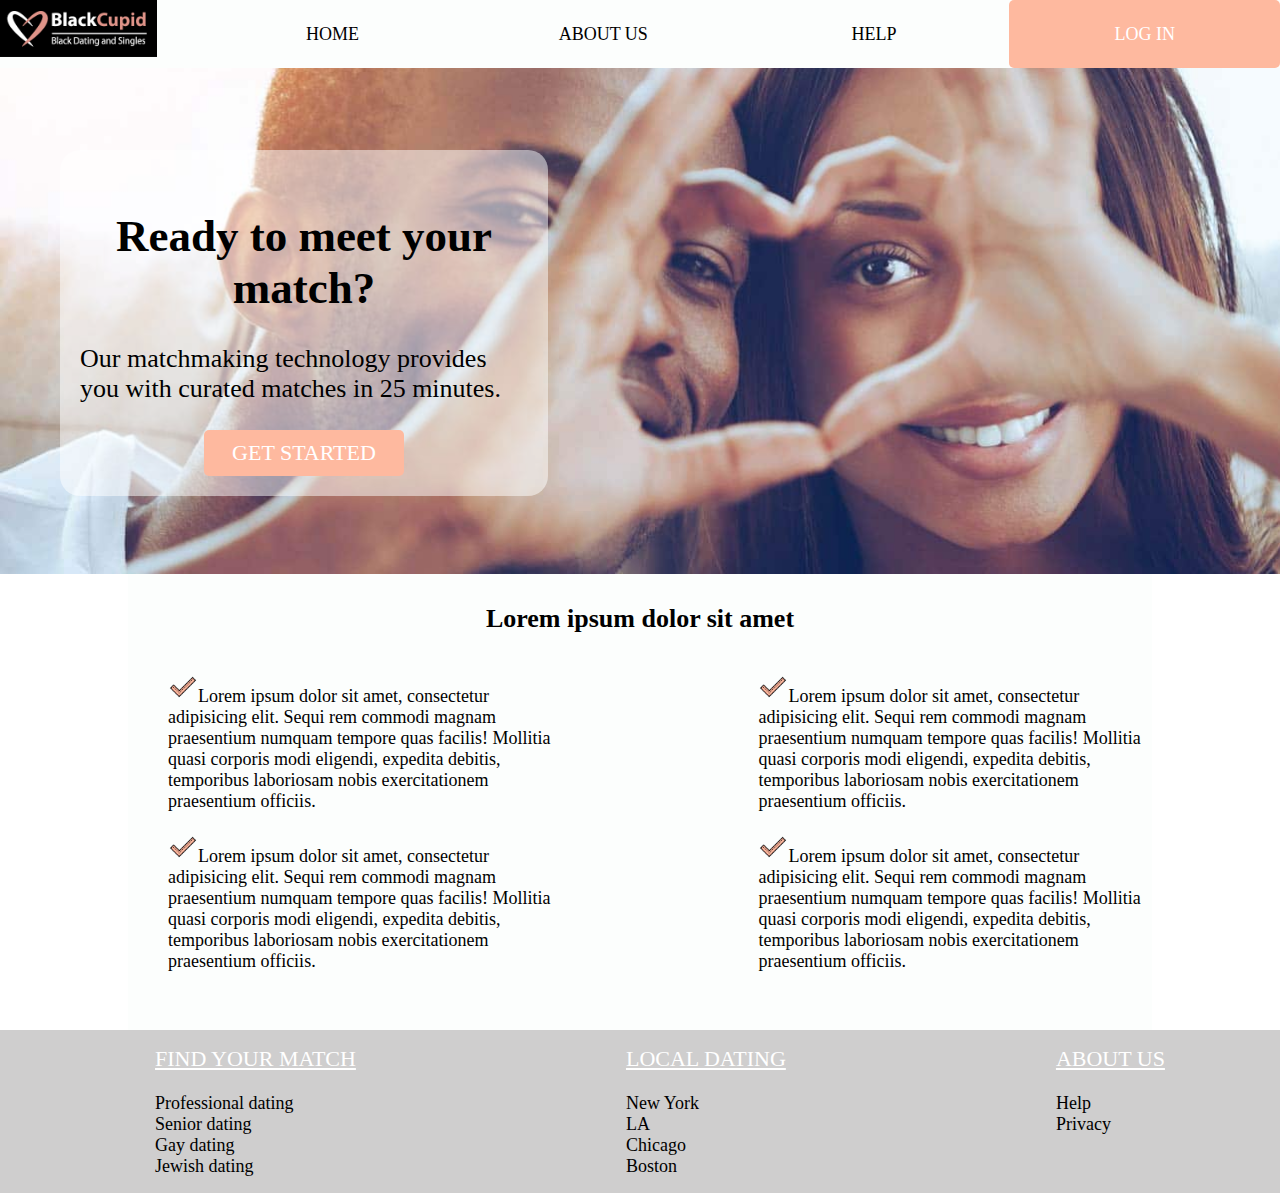
<file: index.html>
<!DOCTYPE html>
<html lang="en">
<head>
	<title>Meet Like-minded Black Singles with Us  | EliteSingles</title>
	<meta charset="UTF-8">
	<meta name="description" content="Searching for black dating? Meet interesting, professional black singles looking for a committed long-term relationship with Elite Singles. Register today and see who is waiting to meet you!">
	<meta name="viewport" content="width=device-width, initial-scale=1.0">
	<link rel="stylesheet" href="style.css"> 
    <link rel="stylesheet" href="owl.carousel.min.css">
	<link rel="stylesheet" href="owl.theme.default.css"> 
	<script
  src="https://code.jquery.com/jquery-3.4.1.min.js"
  integrity="sha256-CSXorXvZcTkaix6Yvo6HppcZGetbYMGWSFlBw8HfCJo="
  crossorigin="anonymous"></script>
  <script src="owl.carousel.min.js"></script>
  <script src="main.js"></script>
</head>
<body>
	<div class="blackout"></div>
    <header class="display-row">
        <div class="logo"><a href="#"><img src="img/main/logo.png" alt="logo BlackCupid Black Dating and Singles"></a></div>
        <nav class="desctop-nav">
            <ul class="display-row">
                <li ><a href="index.html">Home</a></li>
				<li><a href="About_us.html">About us</a></li>
				<li><a href="help.html">Help</a></li>
                <li class="openLogin"><a href="#">Log in</a></li>
            </ul>
		</nav>
		<div class="mobile-nav"><img src="img/main/nav.png" alt=""></div>
	</header>
	<div class="wrap-baner">
		<div class="block-text">
			<h1>Ready to meet your match?</h1>
			<p>Our matchmaking technology provides you
				with curated matches in 25 minutes.</p>
			<div class="btn form_open"><a href="#">Get started</a></div>
		</div>
		<div class="block-form">
			<form class="user-form block-text" name="male_female" action="" method="post">
				<div class="btnsex form__marginname">
					<label class="form__text">I am</label>
					<input class="btnsex__female btnsex__input" type="radio" name="sex" id="female" checked>
					<label class="btnsex__female-label btnsex__label" for="female"></label>
					<input class="btnsex__male btnsex__input" type="radio" name="sex" id="male">
					<label class="btnsex__male-label btnsex__label" for="male"></label>
					<label class="form__text text_search"><img src="img/main/search.png"> Looking for</label>
					<input class="btnsex__female btnsex__input" type="radio" name="gender" id="genderfemale" >
					<label class="btnsex__female-label btnsex__label" for="genderfemale"></label>
					<input class="btnsex__male btnsex__input" type="radio" name="gender" id="gendermale" checked>
					<label class="btnsex__male-label btnsex__label" for="gendermale"></label>						
				</div>
				<div class="field">
					<div class="form__margin">
						<label class="form__text" for="name">Name</label>
						<input class="field__element field_name" type="text" name="user name" id=name required="Enter your name">
					</div>
					
					<div class="selectAge">
						<label class="form__text">Age</label>
						<div class="selectAge__element selectDate__element">
							<select class="field__element selectAge__width selectAge__select" name="select" size=1>
								<option>1</option>
								<option>2</option>
								<option>3</option>
								<option>4</option>
								<option>5</option>
								<option>6</option>
								<option>7</option>
								<option>8</option>
								<option>9</option>
								<option>10</option>
								<option>11</option>
								<option>12</option>
								<option>13</option>
								<option>14</option>
								<option>15</option>
								<option>16</option>
								<option>17</option>
								<option>18</option>
								<option>19</option>
								<option>20</option>
								<option>21</option>
								<option>22</option>
								<option>23</option>
								<option>24</option>
								<option>25</option>
								<option>26</option>
								<option>27</option>
								<option>28</option>
								<option>29</option>
								<option>30</option>
								<option>31</option>				
							</select>
						</div>
						<div class="selectAge__element selectAge__month">
							<select class="field__element selectAge__select selectAge__month" name="select1" size=1>
								<option>january</option> 
								<option>february</option> 
								<option>march</option> 
								<option>april</option> 
								<option>may</option> 
								<option>june</option> 
								<option>july</option> 
								<option>august</option> 
								<option>september</option> 
								<option>october</option> 
								<option>november</option> 
								<option>december</option> 
							</select>
						</div>
						<div class="selectAge__element selectYear__element">
							<select class="field__element selectAge__select selectAge__year" name="select2" size=1>
								<option>1970</option> 
								<option>1971</option> 
								<option>1972</option> 
								<option>1973</option> 
								<option>1974</option> 
								<option>1975</option> 
								<option>1976</option> 
								<option>1977</option> 
								<option>1978</option> 
								<option>1979</option>
								<option>1980</option>
								<option>1981</option>
								<option>1982</option>
								<option>1983</option>
								<option>1984</option>
								<option>1985</option>
								<option>1986</option>
								<option>1987</option>
								<option>1988</option>
								<option>1989</option>
								<option>1990</option>
								<option>1991</option>
								<option>1992</option>
								<option>1993</option>
								<option>1994</option>
							</select>
						</div>
					</div>
					<div class="selectAge">
						<label class="form__text" for="city">City</label>
						<div class="selectAge__element selectAge__city">
							<select class="field__element field__width selectAge__select " name="select3" size=1>
								<option>Texas</option>
								<option>New Mexico</option>
								<option>California</option>
								<option>London</option>
								<option>Chicago</option>
								<option>Florida</option>
								<option>Dallas</option>
								<option>North Carolina</option>
								<option>Arizona</option>
								<option>Colorado</option>
								<option>New York</option>
								<option>Michigan</option>
							</select>
						</div>
					</div>
				</div>
				<div class="checkbox-radio">
					<div class="checkbox-block">
						<div class="checkboxfirst">
							<label>
							<input class="checkboxfirst__checkbox" type="checkbox" name="checkbox" checked>
							<span class="checkboxfirst__custom"></span>
							<span class="checkboxfirst__label form__text">I'm cool</span>
							</label>
						</div>
						<div class="checkboxfirst">
							<label>
							<input class="checkboxfirst__checkbox" type="checkbox" name="checkbox">
							<span class="checkboxfirst__custom"></span>
							<span class="checkboxfirst__label form__text">Life's good</span>
							</label>
						</div>
					</div>
					<div class="radio-block">
						<div class="radioblockfirst">
							<label>
								<input class="radioblockfirst__radiobatton" type="radio" name="radio" >
								<span class="radioblockfirst__custom"></span>
								<span class="rradioblockfirst__label form__text">Tea</span>
							</label>
						</div>
						<div class="radioblockfirst">
							<label>
								<input class="radioblockfirst__radiobatton" type="radio" name="radio" checked >
								<span class="radioblockfirst__custom"></span>
								<span class="rradioblockfirst__label form__text">Beer</span>
							</label>
						</div>
					</div>
				</div>
				<div class="Get_started">
					<input class="Get_started_button field__width btn" type="submit" name="Get started" value="Get started">
				</div>
				<div class="return"><a  class="returnLink" href="#"><img src="img/main/arrow.png" alt=""></a></div>
			</form>
		</div>
	</div> 
    <main>
		<section class="form-log-wrap">
			 <div class="form-log-close">х</div>
			<label for="email"><input id="email" type="email" autocomplete="email" required placeholder="Введите email" pattern="[^А-ЯЁ][a-z]"[\@gmail.com]>email</label>
			<label for="password"><input id="password" type="password"  maxlength='20' minlength='6' size="40" name="password">password</label>
			<div class="btn"><a href="#">Login</a></div>
		</section>
		<div class="wrap-content">
			<h2>Lorem ipsum dolor sit amet</h2>
			<ul class="display-row">
				<li><img src="img/main/mark.png" alt="">Lorem ipsum dolor sit amet, consectetur adipisicing elit. Sequi rem commodi magnam praesentium numquam tempore quas facilis! Mollitia quasi corporis modi eligendi, expedita debitis, temporibus laboriosam nobis exercitationem praesentium officiis.</li>
				<li><img src="img/main/mark.png" alt="">Lorem ipsum dolor sit amet, consectetur adipisicing elit. Sequi rem commodi magnam praesentium numquam tempore quas facilis! Mollitia quasi corporis modi eligendi, expedita debitis, temporibus laboriosam nobis exercitationem praesentium officiis.</li>
				<li><img src="img/main/mark.png" alt="">Lorem ipsum dolor sit amet, consectetur adipisicing elit. Sequi rem commodi magnam praesentium numquam tempore quas facilis! Mollitia quasi corporis modi eligendi, expedita debitis, temporibus laboriosam nobis exercitationem praesentium officiis.</li>
				<li><img src="img/main/mark.png" alt="">Lorem ipsum dolor sit amet, consectetur adipisicing elit. Sequi rem commodi magnam praesentium numquam tempore quas facilis! Mollitia quasi corporis modi eligendi, expedita debitis, temporibus laboriosam nobis exercitationem praesentium officiis.</li>
			</ul>
		</div>
    </main>
    <footer>
		<ul class="footer-block display-col"><a href="#">FIND YOUR MATCH</a> 
			<li><a href="#">Professional dating</a></li>
			<li><a href="#">Senior dating</a></li>
			<li><a href="#">Gay dating</a></li>
			<li><a href="#">Jewish dating</a></li>
		</ul>
		<ul class="footer-block display-col"><a href="#">LOCAL DATING</a> 
			<li><a href="#">New York</a></li>
			<li><a href="#">LA </a></li>
			<li><a href="#">Chicago</a></li>
			<li><a href="#">Boston </a></li>
		</ul>
		<ul class="footer-block display-col"><a href="About_us.html">ABOUT US</a> 
			<li><a href="#">Help</a></li>
			<li><a href="#">Privacy</a></li>
		</ul>
    </footer>
</body>
</html>
</file>
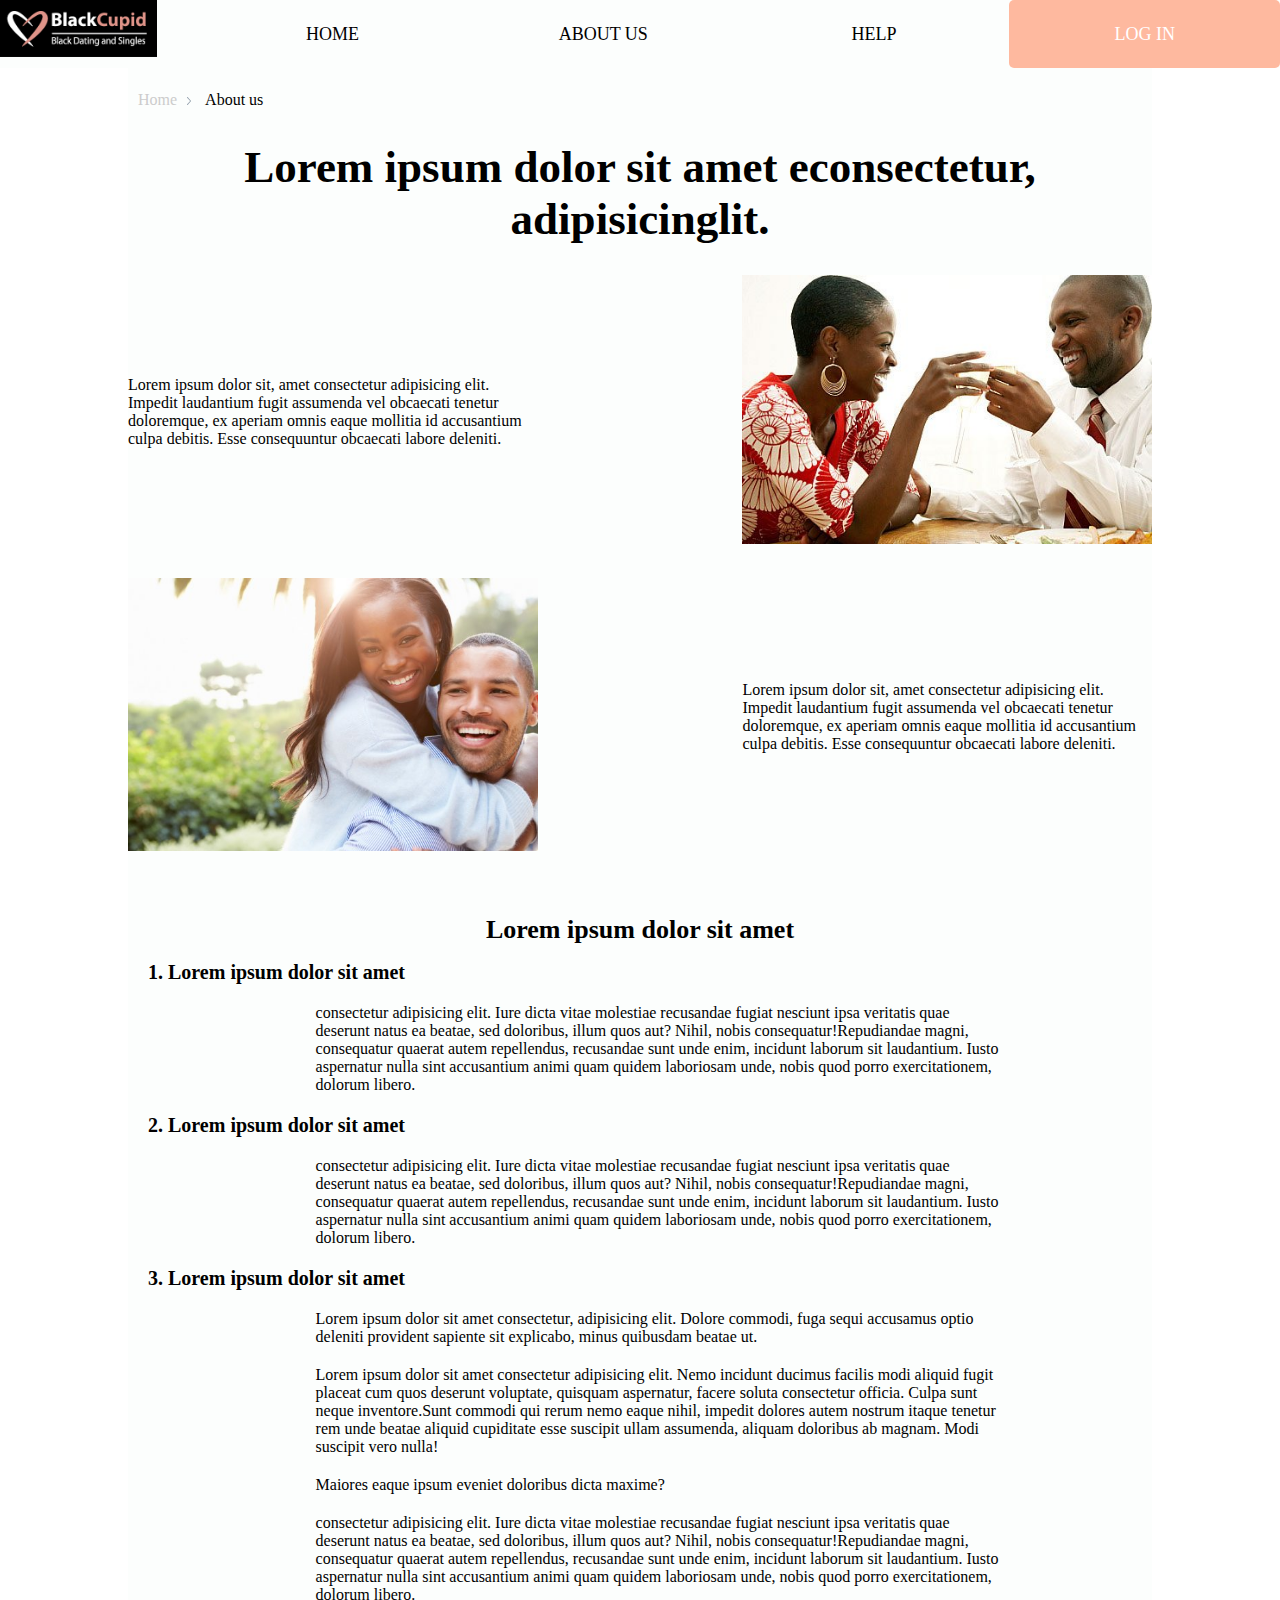
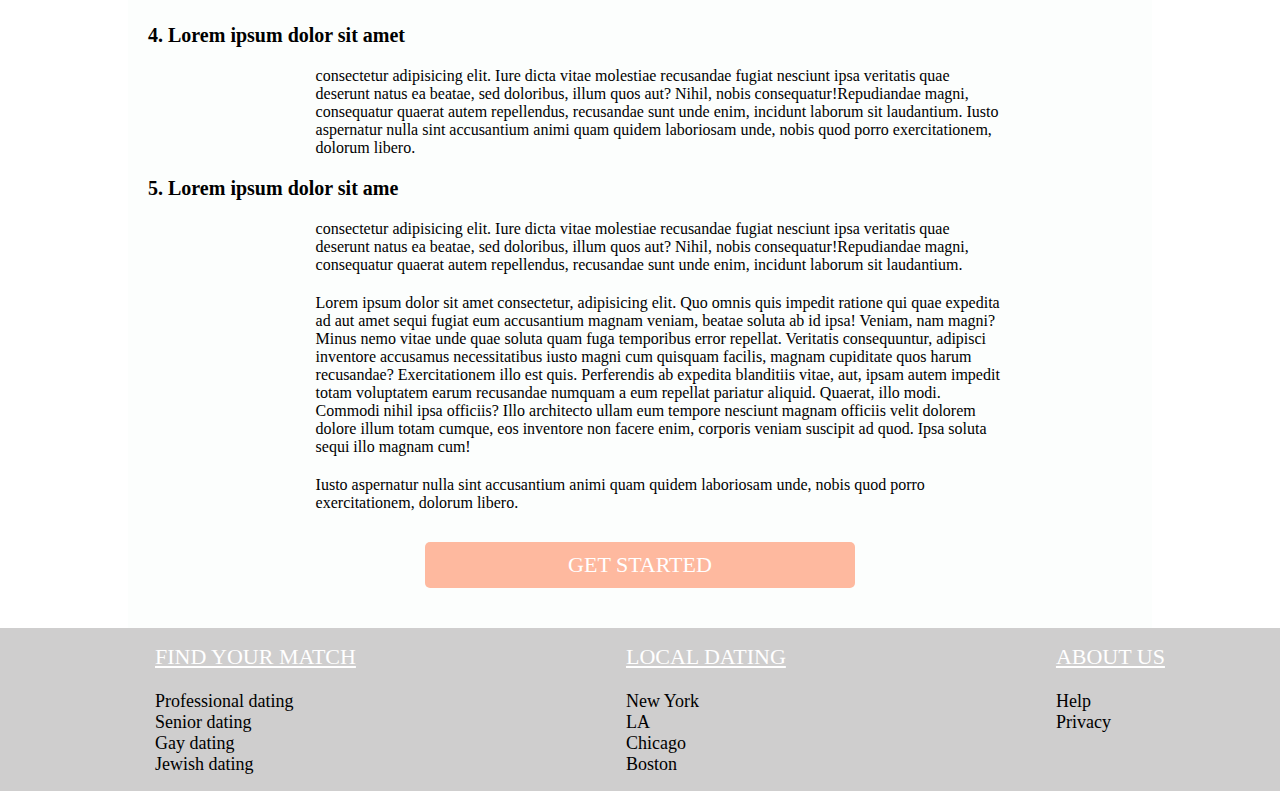
<file: About_us.html>
<!DOCTYPE html>
<html lang="en">
<head>
    <title>Meet Like-minded Black Singles with Us  | EliteSingles</title>
    <meta charset="UTF-8">
    <meta name="description" content="Searching for black dating? Meet interesting, professional black singles looking for a committed long-term relationship with Elite Singles. Register today and see who is waiting to meet you!">
    <meta name="viewport" content="width=device-width, initial-scale=1.0">
    <link rel="stylesheet" href="style.css"> 
    <link rel="stylesheet" href="owl.carousel.min.css">
    <link rel="stylesheet" href="owl.theme.default.css"> 
    <script
    src="https://code.jquery.com/jquery-3.4.1.min.js"
    integrity="sha256-CSXorXvZcTkaix6Yvo6HppcZGetbYMGWSFlBw8HfCJo="
    crossorigin="anonymous"></script>
    <script src="owl.carousel.min.js"></script>
    <script src="main.js"></script>
</head>
<body>
    <div class="blackout"></div>
    <header class="display-row">
        <div class="logo"><a href="#"><img src="img/main/logo.png" alt="logo BlackCupid Black Dating and Singles"></a></div>
        <nav class="desctop-nav">
            <ul class="display-row">
                <li ><a href="index.html">Home</a></li>
				<li><a href="About_us.html">About us</a></li>
				<li><a href="help.html">Help</a></li>
                <li class="openLogin"><a href="#">Log in</a></li>
            </ul>
		</nav>
		<div class="mobile-nav"><img src="img/main/nav.png" alt=""></div>
	</header>
    <main>
        <section class="form-log-wrap">
			<label for="email"><input id="email" type="text">email</label>
			<label for="password"><input id="password" type="text">password</label>
			<div class="btn"><a href="#">Login</a></div>
		</section>
        <div class="wpar-section">
            <div class="breadcrumbs">
                <ul>
                    <li><a href="index.html">Home</a></li>
                    <li>About us</li>
                </ul>
            </div>
            <h1>Lorem ipsum dolor sit amet  econsectetur, adipisicinglit. </h1>
            <section class="section-about display-row">
                <div class="section-about-block section-about-text"> Lorem ipsum dolor sit, amet consectetur adipisicing elit. Impedit laudantium fugit assumenda vel obcaecati tenetur doloremque, ex aperiam omnis eaque mollitia id accusantium culpa debitis. Esse consequuntur obcaecati labore deleniti.</div>
                <div class="section-about-block"><img src="img/main/black-couple.jpg" alt="Happy black dating couple"></div>
            </section>
            <section class="section-about display-row">
                <div class="section-about-block"><img src="img/main/african-american-couple.jpg" alt="Happy black dating couple"></div>
                <div class="section-about-block section-about-text"> Lorem ipsum dolor sit, amet consectetur adipisicing elit. Impedit laudantium fugit assumenda vel obcaecati tenetur doloremque, ex aperiam omnis eaque mollitia id accusantium culpa debitis. Esse consequuntur obcaecati labore deleniti.</div>
            </section>
            <section class="section-about">
                <h2>Lorem ipsum dolor sit amet</h2>
            <ol>
                <li>Lorem ipsum dolor sit amet<p> consectetur adipisicing elit. Iure dicta vitae molestiae recusandae fugiat nesciunt ipsa veritatis quae deserunt natus ea beatae, sed doloribus, illum quos aut? Nihil, nobis consequatur!Repudiandae magni, consequatur quaerat autem repellendus, recusandae sunt unde enim, incidunt laborum sit laudantium. Iusto aspernatur nulla sint accusantium animi quam quidem laboriosam unde, nobis quod porro exercitationem, dolorum libero.</p></li>
                <li>Lorem ipsum dolor sit amet<p> consectetur adipisicing elit. Iure dicta vitae molestiae recusandae fugiat nesciunt ipsa veritatis quae deserunt natus ea beatae, sed doloribus, illum quos aut? Nihil, nobis consequatur!Repudiandae magni, consequatur quaerat autem repellendus, recusandae sunt unde enim, incidunt laborum sit laudantium. Iusto aspernatur nulla sint accusantium animi quam quidem laboriosam unde, nobis quod porro exercitationem, dolorum libero.</p></li>
                <li>Lorem ipsum dolor sit amet<p>Lorem ipsum dolor sit amet consectetur, adipisicing elit. Dolore commodi, fuga sequi accusamus optio deleniti provident sapiente sit explicabo, minus quibusdam beatae ut. </p><p>Lorem ipsum dolor sit amet consectetur adipisicing elit. Nemo incidunt ducimus facilis modi aliquid fugit placeat cum quos deserunt voluptate, quisquam aspernatur, facere soluta consectetur officia. Culpa sunt neque inventore.Sunt commodi qui rerum nemo eaque nihil, impedit dolores autem nostrum itaque tenetur rem unde beatae aliquid cupiditate esse suscipit ullam assumenda, aliquam doloribus ab magnam. Modi suscipit vero nulla!</p> <p>Maiores eaque ipsum eveniet doloribus dicta maxime?</p> <p> consectetur adipisicing elit. Iure dicta vitae molestiae recusandae fugiat nesciunt ipsa veritatis quae deserunt natus ea beatae, sed doloribus, illum quos aut? Nihil, nobis consequatur!Repudiandae magni, consequatur quaerat autem repellendus, recusandae sunt unde enim, incidunt laborum sit laudantium. Iusto aspernatur nulla sint accusantium animi quam quidem laboriosam unde, nobis quod porro exercitationem, dolorum libero.</p></li>
                <li>Lorem ipsum dolor sit amet<p> consectetur adipisicing elit. Iure dicta vitae molestiae recusandae fugiat nesciunt ipsa veritatis quae deserunt natus ea beatae, sed doloribus, illum quos aut? Nihil, nobis consequatur!Repudiandae magni, consequatur quaerat autem repellendus, recusandae sunt unde enim, incidunt laborum sit laudantium. Iusto aspernatur nulla sint accusantium animi quam quidem laboriosam unde, nobis quod porro exercitationem, dolorum libero.</p></li>
                <li>Lorem ipsum dolor sit ame<p> consectetur adipisicing elit. Iure dicta vitae molestiae recusandae fugiat nesciunt ipsa veritatis quae deserunt natus ea beatae, sed doloribus, illum quos aut? Nihil, nobis consequatur!Repudiandae magni, consequatur quaerat autem repellendus, recusandae sunt unde enim, incidunt laborum sit laudantium. <p>Lorem ipsum dolor sit amet consectetur, adipisicing elit. Quo omnis quis impedit ratione qui quae expedita ad aut amet sequi fugiat eum accusantium magnam veniam, beatae soluta ab id ipsa!
                Veniam, nam magni? Minus nemo vitae unde quae soluta quam fuga temporibus error repellat. Veritatis consequuntur, adipisci inventore accusamus necessitatibus iusto magni cum quisquam facilis, magnam cupiditate quos harum recusandae?
                Exercitationem illo est quis. Perferendis ab expedita blanditiis vitae, aut, ipsam autem impedit totam voluptatem earum recusandae numquam a eum repellat pariatur aliquid. Quaerat, illo modi. Commodi nihil ipsa officiis?
                Illo architecto ullam eum tempore nesciunt magnam officiis velit dolorem dolore illum totam cumque, eos inventore non facere enim, corporis veniam suscipit ad quod. Ipsa soluta sequi illo magnam cum!</p> <p>Iusto aspernatur nulla sint accusantium animi quam quidem laboriosam unde, nobis quod porro exercitationem, dolorum libero.</p></li>
            </ol>
            </section>
            <section class="section-user display-row owl-carousel">
                <div class="user-review display-col">
                    <div class="user-review_block display-row">
                        <div class="user-review_block__icon">
                            <img src="img/main/images.jpg" alt="Attractive black couple smiling">
                        </div>
                        <div class="user-review_block__icon">
                            <div class="user-review_block_text">Mary</div>
                            <div class="user-review_block_description">2 days ago</div>
                        </div>
                    </div>
                    <div class="user-review_block__content display-row">
                        <div class="user-review_block_like">
                            <span><img src="img/main/icons-love8.png" alt="favorite"></span>
                            <span>12</span>
                        </div>
                        <div class="user-review_block__content__text">Lorem ipsum dolor sit, amet consectetur adipisicing elit. Ratione impedit laborum quaerat at harum necessitatibus velit, saepe aperiam. Nemo minus ab nostrum aperiam sint? Id maiores soluta officiis nam dolor.</div>
                    </div>
                </div>
                <div class="user-review display-col">
                    <div class="user-review_block display-row">
                        <div class="user-review_block__icon">
                            <img src="img/main/images.jpg" alt="Attractive black couple smiling">
                        </div>
                        <div class="user-review_block__icon">
                            <div class="user-review_block_text">Mary</div>
                            <div class="user-review_block_description">2 days ago</div>
                        </div>
                    </div>
                    <div class="user-review_block__content display-row">
                        <div class="user-review_block_like">
                            <span><img src="img/main/icons-love8.png" alt="favorite"></span>
                            <span>12</span>
                        </div>
                        <div class="user-review_block__content__text">Lorem ipsum dolor sit, amet consectetur adipisicing elit. Ratione impedit laborum quaerat at harum necessitatibus velit, saepe aperiam. Nemo minus ab nostrum aperiam sint? Id maiores soluta officiis nam dolor.</div>
                    </div>
                </div>
                <div class="user-review display-col">
                    <div class="user-review_block display-row">
                        <div class="user-review_block__icon">
                            <img src="img/main/images.jpg" alt="Attractive black couple smiling">
                        </div>
                        <div class="user-review_block__icon">
                            <div class="user-review_block_text">Mary</div>
                            <div class="user-review_block_description">2 days ago</div>
                        </div>
                    </div>
                    <div class="user-review_block__content display-row">
                        <div class="user-review_block_like">
                            <span><img src="img/main/icons-love8.png" alt="favorite"></span>
                            <span>12</span>
                        </div>
                        <div class="user-review_block__content__text">Lorem ipsum dolor sit, amet consectetur adipisicing elit. Ratione impedit laborum quaerat at harum necessitatibus velit, saepe aperiam. Nemo minus ab nostrum aperiam sint? Id maiores soluta officiis nam dolor.</div>
                    </div>
                </div>
                <div class="user-review display-col">
                    <div class="user-review_block display-row">
                        <div class="user-review_block__icon">
                            <img src="img/main/images.jpg" alt="Attractive black couple smiling">
                        </div>
                        <div class="user-review_block__icon">
                            <div class="user-review_block_text">Mary</div>
                            <div class="user-review_block_description">2 days ago</div>
                        </div>
                    </div>
                    <div class="user-review_block__content display-row">
                        <div class="user-review_block_like">
                            <span><img src="img/main/icons-love8.png" alt="favorite"></span>
                            <span>12</span>
                        </div>
                        <div class="user-review_block__content__text">Lorem ipsum dolor sit, amet consectetur adipisicing elit. Ratione impedit laborum quaerat at harum necessitatibus velit, saepe aperiam. Nemo minus ab nostrum aperiam sint? Id maiores soluta officiis nam dolor.</div>
                    </div>
                </div>
                <div class="user-review display-col">
                    <div class="user-review_block display-row">
                        <div class="user-review_block__icon">
                            <img src="img/main/images.jpg" alt="Attractive black couple smiling">
                        </div>
                        <div class="user-review_block__icon">
                            <div class="user-review_block_text">Mary</div>
                            <div class="user-review_block_description">2 days ago</div>
                        </div>
                    </div>
                    <div class="user-review_block__content display-row">
                        <div class="user-review_block_like">
                            <span><img src="img/main/icons-love8.png" alt="favorite"></span>
                            <span>12</span>
                        </div>
                        <div class="user-review_block__content__text">Lorem ipsum dolor sit, amet consectetur adipisicing elit. Ratione impedit laborum quaerat at harum necessitatibus velit, saepe aperiam. Nemo minus ab nostrum aperiam sint? Id maiores soluta officiis nam dolor.</div>
                    </div>
                </div>
            </section>
            <div class="btn"><a href="#">Get started</a></div>
        </div>
    </main>
    <footer>
		<ul class="footer-block display-col"><a href="#">FIND YOUR MATCH</a> 
			<li><a href="#">Professional dating</a></li>
			<li><a href="#">Senior dating</a></li>
			<li><a href="#">Gay dating</a></li>
			<li><a href="#">Jewish dating</a></li>
		</ul>
		<ul class="footer-block display-col"><a href="#">LOCAL DATING</a> 
			<li><a href="#">New York</a></li>
			<li><a href="#">LA </a></li>
			<li><a href="#">Chicago</a></li>
			<li><a href="#">Boston </a></li>
		</ul>
		<ul class="footer-block display-col"><a href="About_us.html">ABOUT US</a> 
			<li><a href="#">Help</a></li>
			<li><a href="#">Privacy</a></li>
		</ul>
    </footer>
</body>
</html>
</file>
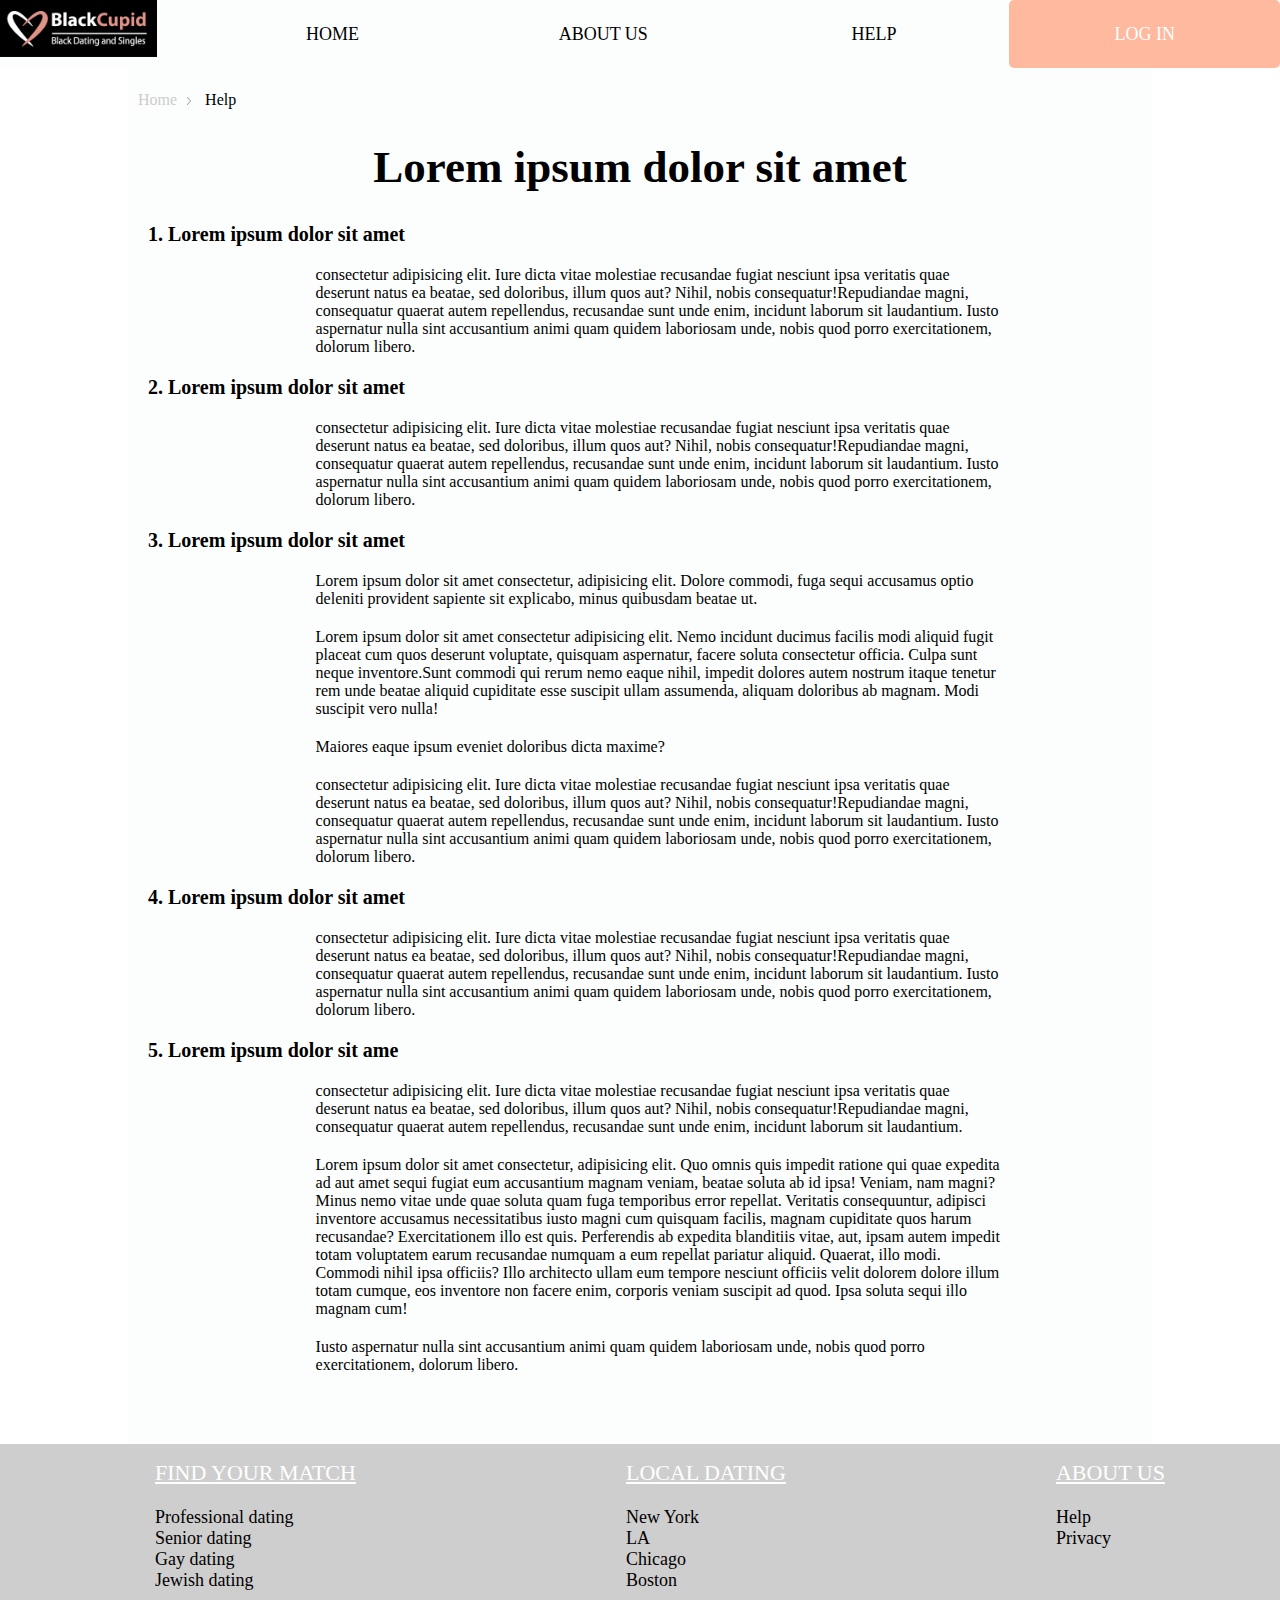
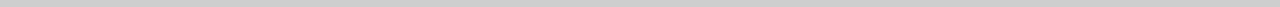
<file: help.html>
<!DOCTYPE html>
<html lang="en">
<head>
    <title>Meet Like-minded Black Singles with Us  | EliteSingles</title>
    <meta charset="UTF-8">
    <meta name="description" content="Searching for black dating? Meet interesting, professional black singles looking for a committed long-term relationship with Elite Singles. Register today and see who is waiting to meet you!">
    <meta name="viewport" content="width=device-width, initial-scale=1.0">
    <link rel="stylesheet" href="style.css"> 
    <link rel="stylesheet" href="owl.carousel.min.css">
    <link rel="stylesheet" href="owl.theme.default.css"> 
    <script
    src="https://code.jquery.com/jquery-3.4.1.min.js"
    integrity="sha256-CSXorXvZcTkaix6Yvo6HppcZGetbYMGWSFlBw8HfCJo="
    crossorigin="anonymous"></script>
    <script src="owl.carousel.min.js"></script>
    <script src="main.js"></script>
</head>
<body>
    <div class="blackout"></div>
    <header class="display-row">
        <div class="logo"><a href="#"><img src="img/main/logo.png" alt="logo BlackCupid Black Dating and Singles"></a></div>
        <nav class="desctop-nav">
            <ul class="display-row">
                <li ><a href="index.html">Home</a></li>
				<li><a href="About_us.html">About us</a></li>
				<li><a href="help.html">Help</a></li>
                <li class="openLogin"><a href="#">Log in</a></li>
            </ul>
		</nav>
		<div class="mobile-nav"><img src="img/main/nav.png" alt=""></div>
	</header>
    <main class="main">
        <div class="wpar-section">
            <div class="breadcrumbs">
                <ul>
                    <li><a href="index.html">Home</a></li>
                    <li>Help</li>
                </ul>
            </div>
            <section class="section-about">
                <h1>Lorem ipsum dolor sit amet</h1>
            <ol>
                <li>Lorem ipsum dolor sit amet<p> consectetur adipisicing elit. Iure dicta vitae molestiae recusandae fugiat nesciunt ipsa veritatis quae deserunt natus ea beatae, sed doloribus, illum quos aut? Nihil, nobis consequatur!Repudiandae magni, consequatur quaerat autem repellendus, recusandae sunt unde enim, incidunt laborum sit laudantium. Iusto aspernatur nulla sint accusantium animi quam quidem laboriosam unde, nobis quod porro exercitationem, dolorum libero.</p></li>
                <li>Lorem ipsum dolor sit amet<p> consectetur adipisicing elit. Iure dicta vitae molestiae recusandae fugiat nesciunt ipsa veritatis quae deserunt natus ea beatae, sed doloribus, illum quos aut? Nihil, nobis consequatur!Repudiandae magni, consequatur quaerat autem repellendus, recusandae sunt unde enim, incidunt laborum sit laudantium. Iusto aspernatur nulla sint accusantium animi quam quidem laboriosam unde, nobis quod porro exercitationem, dolorum libero.</p></li>
                <li>Lorem ipsum dolor sit amet<p>Lorem ipsum dolor sit amet consectetur, adipisicing elit. Dolore commodi, fuga sequi accusamus optio deleniti provident sapiente sit explicabo, minus quibusdam beatae ut. </p><p>Lorem ipsum dolor sit amet consectetur adipisicing elit. Nemo incidunt ducimus facilis modi aliquid fugit placeat cum quos deserunt voluptate, quisquam aspernatur, facere soluta consectetur officia. Culpa sunt neque inventore.Sunt commodi qui rerum nemo eaque nihil, impedit dolores autem nostrum itaque tenetur rem unde beatae aliquid cupiditate esse suscipit ullam assumenda, aliquam doloribus ab magnam. Modi suscipit vero nulla!</p> <p>Maiores eaque ipsum eveniet doloribus dicta maxime?</p> <p> consectetur adipisicing elit. Iure dicta vitae molestiae recusandae fugiat nesciunt ipsa veritatis quae deserunt natus ea beatae, sed doloribus, illum quos aut? Nihil, nobis consequatur!Repudiandae magni, consequatur quaerat autem repellendus, recusandae sunt unde enim, incidunt laborum sit laudantium. Iusto aspernatur nulla sint accusantium animi quam quidem laboriosam unde, nobis quod porro exercitationem, dolorum libero.</p></li>
                <li>Lorem ipsum dolor sit amet<p> consectetur adipisicing elit. Iure dicta vitae molestiae recusandae fugiat nesciunt ipsa veritatis quae deserunt natus ea beatae, sed doloribus, illum quos aut? Nihil, nobis consequatur!Repudiandae magni, consequatur quaerat autem repellendus, recusandae sunt unde enim, incidunt laborum sit laudantium. Iusto aspernatur nulla sint accusantium animi quam quidem laboriosam unde, nobis quod porro exercitationem, dolorum libero.</p></li>
                <li>Lorem ipsum dolor sit ame<p> consectetur adipisicing elit. Iure dicta vitae molestiae recusandae fugiat nesciunt ipsa veritatis quae deserunt natus ea beatae, sed doloribus, illum quos aut? Nihil, nobis consequatur!Repudiandae magni, consequatur quaerat autem repellendus, recusandae sunt unde enim, incidunt laborum sit laudantium. <p>Lorem ipsum dolor sit amet consectetur, adipisicing elit. Quo omnis quis impedit ratione qui quae expedita ad aut amet sequi fugiat eum accusantium magnam veniam, beatae soluta ab id ipsa!
                Veniam, nam magni? Minus nemo vitae unde quae soluta quam fuga temporibus error repellat. Veritatis consequuntur, adipisci inventore accusamus necessitatibus iusto magni cum quisquam facilis, magnam cupiditate quos harum recusandae?
                Exercitationem illo est quis. Perferendis ab expedita blanditiis vitae, aut, ipsam autem impedit totam voluptatem earum recusandae numquam a eum repellat pariatur aliquid. Quaerat, illo modi. Commodi nihil ipsa officiis?
                Illo architecto ullam eum tempore nesciunt officiis velit dolorem dolore illum totam cumque, eos inventore non facere enim, corporis veniam suscipit ad quod. Ipsa soluta sequi illo magnam cum!</p> <p>Iusto aspernatur nulla sint accusantium animi quam quidem laboriosam unde, nobis quod porro exercitationem, dolorum libero.</p></li>
            </ol>
            </section>
        </div>
    </main>
    <footer>
		<ul class="footer-block display-col"><a href="#">FIND YOUR MATCH</a> 
			<li><a href="#">Professional dating</a></li>
			<li><a href="#">Senior dating</a></li>
			<li><a href="#">Gay dating</a></li>
			<li><a href="#">Jewish dating</a></li>
		</ul>
		<ul class="footer-block display-col"><a href="#">LOCAL DATING</a> 
			<li><a href="#">New York</a></li>
			<li><a href="#">LA </a></li>
			<li><a href="#">Chicago</a></li>
			<li><a href="#">Boston </a></li>
		</ul>
		<ul class="footer-block display-col"><a href="About_us.html">ABOUT US</a> 
			<li><a href="#">Help</a></li>
			<li><a href="#">Privacy</a></li>
		</ul>
    </footer>
</body>
</html>
</file>
<file: style.css>
body{
    margin: 0;
}
.blackout{
    background: rgba(0,0,0,0.5);
    position: fixed;
    width: 100vw;
    height: 100vh;
    z-index: 10;
    top: 0;
    left: 0;
    display: none;

}
.display-row{
    display: flex;
    flex-direction: row;
}
.display-col{
    display: flex;
    flex-direction: column;
}
header{ 
    justify-content: space-between;
    background: #fcfefd;
    height: 68px;
    line-height: 68px;
    position: fixed;
    z-index: 3;
    top: 0;
    width: 100%;
}      
.logo{
    width: 14%;
}
.logo img{
    width: 100%;
}
header nav{
    width: 100%;
}
header nav ul{
    justify-content: flex-end;
    margin:0;
    height: 100%;
}
header nav li{
    width: 30%;
    list-style: none;
    text-align: center;
}
header nav li a{
    color: black;
    font-size: 18px;
    text-transform: uppercase;
    width: 100%;
}
header nav li a:hover{
    border-bottom: 3px solid #feb99f;
}
a{
    text-decoration: none;
}
header nav li:last-child{
    background:#feb99f;
    display: block;
    border-radius: 5px;
}
header nav li:last-child a{
    color: white;
    border:none;
    height: 100%;
    width: 100%;
    display: inline-block;
}
.mobile-nav{
    display: none;
}
main{
    max-width: 1024px;
    margin: auto;
    padding-bottom: 40px;
    background: #fcfefd;
}
.form-log-wrap{
    position: fixed;
    top: 50%;
    right: 31%;
    width: 25%;
    margin-left: 60px;
    padding: 30px 20px 20px 20px;
    border-radius: 20px;
    background: rgba(255,255,255,0.7);
    display: none;
    z-index: 11;
}
.form-log-wrap input{
    margin: 10px 10px;
    width: 60%;
    padding: 5px 10px;
}
.form-log-close{
    position: absolute;
    right: 18px;
    top: 10px;
    font-weight: bold;
    font-size: 23px;
}
.wrap-baner{
    background-image: url(img/main/blackdatingapps.jpg);
    padding: 150px 0 78px;
    background-repeat: no-repeat;
    background-size: cover;
}
.block-text{
    width: 35%;
    margin-left: 60px;
    padding: 30px 20px 20px 20px;
    border-radius: 20px;
    background: rgba(255,255,255,0.5);
}
h1{
    font-size: 45px;
    text-align: center;
}
.block-text p{
    font-size: 26px;
}
.btn{
    margin: auto;
    background: #feb99f;
    border-radius: 5px;
    width: 40%;
    padding: 10px 10px;
    text-align: center;
}
.btn a{
    text-decoration: none;
    color: white;
    font-size:  22px;
    text-transform: uppercase;
    height: 100%;
    width: 100%;
    display: inline-block
}
.block-form{
    display: none;
}
.form {
    background: #f8f8f8;
  }
  .form__title {
    font-size: 44px;
    font-family: 'Open Sans', sans-serif;
    display: table;
    background: linear-gradient(#f8f8f8 25%, #feb99f 66%);
    -webkit-background-clip: text;
    -webkit-text-fill-color: transparent;
    margin-bottom: 20px;
  }
  .form__text {
    display: inline-block;
    font-family: 'sourcesanspro';
    font-size: 18px;
    color: #797979;
    min-width: 95px;
  }
  .text_search{
    text-align: center;
    vertical-align: middle;
  }
  .text_search img{
      width: 11%;
  }
  .form__display {
    display: flex;
    flex-direction: row;
    justify-content: space-between;
  }
  .form__margin {
    margin: 0  0 10px 0;
  }
  .form__marginname {
    margin: 0  0 20px 0;
  }
  .bordered {
    border-top-left-radius: 5px;
    border-bottom-left-radius: 5px;
  }
  .btnsex__input {
    display: none;
  }
  .btnsex__label {
    display: inline-block;
    border: 1px solid #ccc;
    width: 50px;
    height: 30px;
    background: #edefef;
    margin-right: -5px;
    text-align: center;
    vertical-align: middle;
  }
  .btnsex__female-label {
    border-top-left-radius: 5px;
    border-bottom-left-radius: 5px;
  }
  .btnsex__male-label {
    border-top-right-radius: 5px;
    border-bottom-right-radius: 5px;
  }
  .btnsex__female-label:after {
    content: url(img/main/female.png);
  }
  .btnsex__female:checked + .btnsex__female-label {
    background: #feb99f;
  }
  .btnsex__male-label:after {
    content: url(img/main/male.png);
  }
  .btnsex__male:checked + .btnsex__male-label {
    background:#feb99f;
  }
  .user-content__slider .owl-dots {
    position: absolute;
    top: 440px;
    left: 45%;
  }
  .user-content__slider .owl-dots .owl-dot span {
    background: rgba(0, 0, 0, 0.5);
  }
  .user-content__slider .owl-dots .owl-dot.active span {
    background: #feb99f;
  }
  .checkbox-radio {
    display: flex;
    flex-direction: row;
    justify-content: center;
    width: 100%;
    margin-left: 10px;
  }
  .radio-block {
    display: flex;
    flex-direction: column;
  }
  .Get_started {
    text-align: center;
  }
  .Get_started_button {
    font-size: 40px;
    color: #ffffff;
    border-radius: 5;
    border: 1px solid #ccc;
    margin: 20px;
  }
  .checkboxfirst__checkbox {
    display: none;
  }
  .checkboxfirst__custom {
    position: relative;
    width: 10px;
    height: 10px;
    border: 1px solid #ccc;
  }
  .checkboxfirst__label,
  .checkboxfirst__custom {
    display: inline-block;
    vertical-align: middle;
  }
  .checkboxfirst__checkbox:checked + .checkboxfirst__custom::before {
    content: "";
    display: block;
    position: absolute;
    top: 1px;
    right: 1px;
    bottom: 1px;
    left: 1px;
    background: #feb99f;
  }
  .radioblockfirst__radiobatton {
    display: none;
  }
  .radioblockfirst__custom {
    position: relative;
    width: 10px;
    height: 10px;
    border: 1px solid #ccc;
    border-radius: 7px;
  }
  .radioblockfirst__label,
  .radioblockfirst__custom {
    display: inline-block;
    vertical-align: middle;
  }
  .radioblockfirst__radiobatton:checked + .radioblockfirst__custom::before {
    content: "";
    display: block;
    position: absolute;
    top: 1px;
    right: 0px;
    bottom: 1px;
    left: 1px;
    background: #feb99f;
    border-radius: 7px;
  }
  .checkbox-block {
    display: flex;
    flex-direction: column;
  }
  .field__element {
    border-radius: 5px;
    height: 36px;
    background-color: #feb99f;
    background-image: linear-gradient(to top, #f5fafb 0%, #e6e6e6 100%);
    border: 1px solid #909090;
    box-shadow: inset 0.5px 0.9px 3px rgba(0, 0, 0, 0.33);
    outline: none;
    color: #797979;
  }
  .field_name{
      padding-left: 15px;
      width: 68%;
  }
  .field__width {
    width: 332px;
  }
  .selectAge__element {
    display: inline;
    position: relative;
  }
  .selectAge__element:after {
    content: "";
    position: absolute;
    display: inline-block;
    border-bottom: 0 solid transparent;
    border-left: 5px solid transparent;
    border-right: 5px solid transparent;
    border-top: 5px solid #787878;
    z-index: 1;
    right: 24px ;
    top: 8px;
  }
  .selectAge__element:before {
    content: "";
    position: absolute;
    width: 40px;
    height: 33px;
    border-left: 1px solid #ccc;
    right: 6px;
    top: -7px;
    border-bottom-right-radius: 5px;
    border-top-right-radius: 5px;
    pointer-events: none;
    background-color: #feb99f;
    background-image: linear-gradient(to top, #e6e6e6 0%, #f5fafb 100%);
  }
  .selectDate__element::before{
    right: 10px;
  }
  .selectAge__width {
    width: 17%;
  }
  .selectAge__year {
    width: 21%;
  }
  .selectAge__month {
    width: 26%;
  }
  .selectAge__select {
    appearance: none;
    -webkit-appearance: none;
    -moz-appearance: none;
    padding-left: 15px;
    margin: 5px;
  }
.return{
    text-align: left;
    margin-top: -73px;
}
.wrap-content{
    max-width: 1024px;
    margin: auto;
}
h2{
    font-size: 26px;
    text-align: center;
    margin: 0;
    padding-top: 30px;
}
.wrap-content ul{
    font-size: 18px;
    flex-wrap: wrap;
    justify-content: space-between;
}
.wrap-content ul li{
    width: 40%;
    margin-top: 20px;
    list-style: none;
}
.wrap-content ul li img{
    width: 30px;
}
footer{
    background: #cfcece;
    justify-content: space-around;
    flex-direction: row;
    display: flex;
}
footer  ul a{
    text-decoration: underline;
    color: white;
    font-size: 22px;
    padding-bottom: 21px;
}
footer  ul li{
    list-style: none;
}
footer  ul li a{
    text-decoration: none;
    color: black;
    font-size: 18px;
    padding-bottom: 5px;
}
footer  ul li a:hover{
    text-decoration: underline;
}
.section-about{
    margin-bottom: 30px;
    justify-content: space-between;
}
.section-about-block{
    width: 40%;
}
.section-about-block img{
    width: 100%;
}
.section-about-text{
    align-self: center;
}
.section-about h2{
    font-size: 26px;
    text-align: center;
}
.section-about li{
    font-size: 20px;
    font-weight: bold;
}
.section-about p{
    width: 70%;
    font-size: 16px;
    margin: 20px auto;
    font-weight: normal;
}
.section-user{
    background: white;
}
.user-review{
    padding-bottom: 15px;
    margin: 10px 30px;
}
.user-review_block__icon{
    margin-right: 15px;
    align-self: flex-end;
}
.user-review_block_text{
    line-height: 24px;
    color: #1F2041;
    font-weight: bold;
    font-size: 30px;
}
.user-review_block_description{
    color: rgba(31, 32, 65, 0.75);
    font-size: 24px;
}
.user-review_block__content{
    align-items: flex-start;
    padding-bottom: 15px;
    margin-top: 20px;
}
.user-review_block_like{
    display: flex;
    width: 40px;
    height: 20px;
    background: #FFFFFF;
    border: 1px solid #BC9CFF;
    box-sizing: border-box;
    border-radius: 10px;
    text-align: center;
    font-size: 10px;
    color: #BC9CFF;
    margin-right: 20px;
    min-width: 48px;
}
.user-review_block_like span{
    margin: 3px 8px 3px 2px;
    display: inline-block;
}
.user-review_block_like img{
    padding-right: 3px;
    padding-left: 8px;
    width: 70%;
}
.user-review_block__content__text{
    color: rgba(31, 32, 65, 0.75);
    font-size: 14px;
    line-height: 24px;
}


@media all and (max-width: 1024px){
    .wrap-baner{
        background-position: center;
    }
    .block-text {
        width: 47%;    
    }
    .section-about{
        justify-content: space-around;
    }
}
@media all and (max-width: 768px){
    .logo {
        width: 31%;
    }
    .block-text {
        width: 62%;
    }
    .wrap-content ul li {
        width: 70%;
        margin: 20px auto;
    }
    .wrap-baner {
        background-position: center;
    }    
}
@media all and (max-width: 425px){
    header{
        position: static;
    }
    .logo {
        width: 44%;
    }
    .desctop-nav ul{
        flex-direction: column;
    }
    .desctop-nav{
        position: fixed;
        width: 100%;
        margin-left: 60px;
        padding: 30px 20px 20px 20px;
        z-index: 11;
        display: none;
    }
    .desctop-nav a{
        color: white;
        font-weight: bold;
    }
    .block-text {
        width: 80%;
        margin: auto;
    }
    .mobile-nav{
        display: block;
    }
    .mobile-nav img{ 
        width: 65px;
    }
    h1 {
        font-size: 28px;
    }
    .block-text p {
        font-size: 16px;
    }
    .btn a {
        font-size: 16px;
    }
    .block-form {
        margin-top: 54px;
    }
    .form__text {
        min-width: 46px;
    }
    .btnsex__label{
        width: 25%;
    }
    .field_name {
        width: 96%;
    }
    .field__width {
        width: 100%;
    }
    .selectAge__width {
        width: 100%;
    }
    .selectAge__month {
        width: 100%;
    }
    .selectAge__year {
        width: 100%;
    }
    .selectDate__element::before{
        top: 26px;
        left: 256px;
    }
    .selectDate__element::after{
        top: 38px;
        left: 271px;
    }
    .selectAge__month::before{
        top: -7px;
        left: 302px;
    }
    .selectAge__month::after{
        top: 6px;
        left: 318px;
     }
    .selectYear__element:before{
        right: 7px;
        top: -7px;
    }
    .selectYear__element:after{
        right: 22px;
        top: 7px;
    }
    .selectAge__city::before{
        top: 26px;
     }
     .selectAge__city::after{
         top: 38px;
         right: 21px;
      }
    .Get_started_button {
        width: 50%;
        font-size: 23px;
    }
    .return {
      width: 20%;
  }
    footer{
        text-align: center;
        flex-direction: column;
    }
}
@media all and (max-width: 375px){
    .logo {
        width: 50%;
    }
    .block-text {
        width: 80%;
    }
    h1 {
        font-size: 23px;
    }
    .block-text p {
        display: none;
    }
    .selectDate__element::before{
        top: 26px;
        left: 216px;
    }
    .selectDate__element::after{
        top: 38px;
        left: 233px;
    }
    .selectAge__month::before{
        top: -7px;
        left: 263px;
    }
    .selectAge__month::after{
        top: 6px;
        left: 279px;
     }
      .Get_started_button {
          width: 50%;
      }
      .return {
        width: 20%;
    }
} 
.breadcrumbs {
    padding-top: 75px;
}
.breadcrumbs ul {
    list-style: none;
    padding-left: 10px;
}
.breadcrumbs ul li {
    display: inline-block;
}
.breadcrumbs ul li:after {
    content: "";
    width: 24px;
    height: 20px;
    display: inline-block;
    background: url([data-uri]) no-repeat 50%;
    transform: rotate(180deg);
    background-size: 4.4px 8px;
    overflow: hidden;
    vertical-align: top;
}
.breadcrumbs ul li:last-child:after  {
    content: none;
}
.breadcrumbs ul li a {
    color: #ccc;
}
</file>
